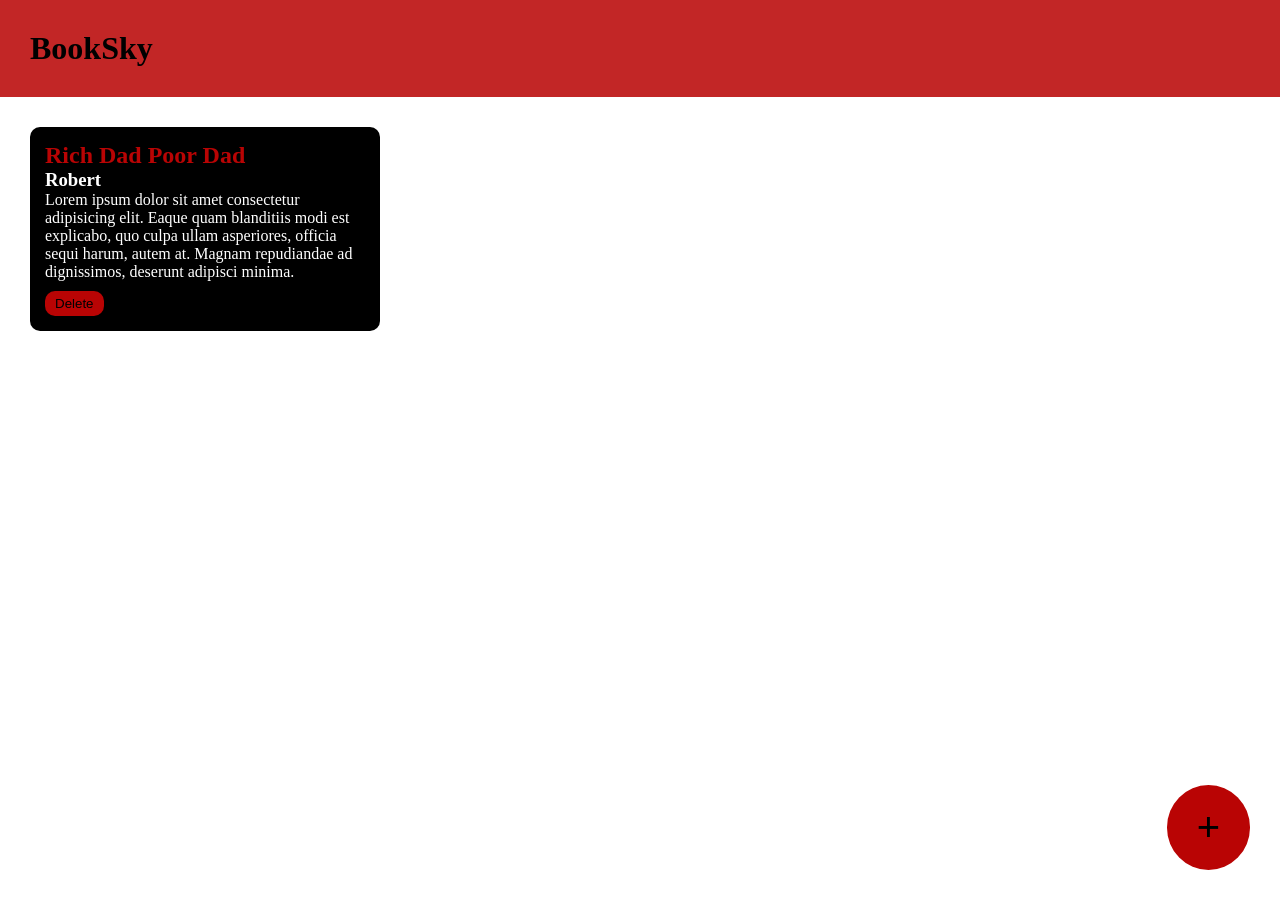
<file: Booksky Project/index.html>
<!DOCTYPE html>
<html lang="en">
<head>
    <title>Document</title>
    <link rel="stylesheet" href="style.css">
    <link rel="preconnect" href="https://fonts.googleapis.com">
    <link rel="preconnect" href="https://fonts.gstatic.com" crossorigin>
    <link href="https://fonts.googleapis.com/css2?family=M+PLUS+Rounded+1c&family=Open+Sans:ital,wght@0,300..800;1,300..800&display=swap" rel="stylesheet">
</head>
<body>
  
<div class="navbar">
    <h1>BookSky</h1>
</div>
  <div class="container">
    <div class="book-container">
        <h2>Rich Dad Poor Dad</h2>
        <h3>Robert</h3>
        <p>Lorem ipsum dolor sit amet consectetur adipisicing elit. Eaque quam blanditiis modi est explicabo, quo culpa ullam asperiores, officia sequi harum, autem at. Magnam repudiandae ad dignissimos, deserunt adipisci minima.</p>
        <button onclick="deletebutton(event)">Delete</button>
    </div>
  </div>
  <div class="popupoverlay"></div>
    <div class="popup-box">
        <h2>Add Box</h2>
        <form >
            <input type="text" placeholder="Book Title" id="book-title-input">
            <input type="text" placeholder="Author Name" id="book-author-input">
            <textarea placeholder="short description" id="book-description-input" ></textarea>
            <button id="add-book">ADD</button>
            <button id="cancel-popup">CANCEL</button>
        </form>
    </div>
  
  <button class="add-button" id="add-popup-button">+</button>
<script src="script.js"></script>
 
</body>
</html>
</file>
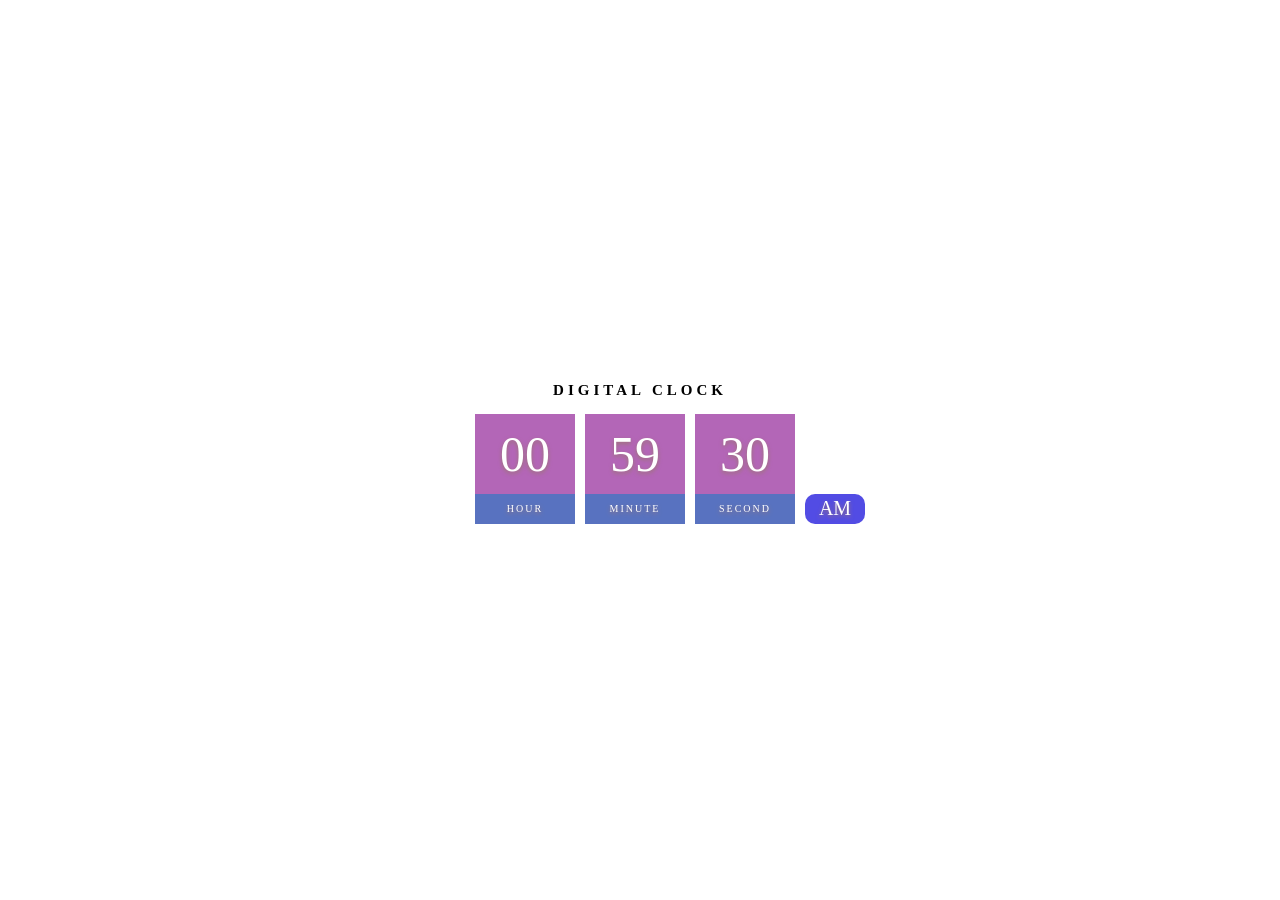
<file: Digital clock/index.html>
<!DOCTYPE html>
<html lang="en">
<head>
    <title>Clock</title>
    <link rel="stylesheet" href="style.css">
</head>
<body>
    <h1>Digital Clock</h1>
        <div class="clock">
            <div>
                <span id="hour">00</span>
                <span class="text">Hour</span>
            </div>
            <div>
                <span id="minute">00</span>
                <span class="text">Minute</span>
            </div>
            <div>
                <span id="second">00</span>
                <span class="text">Second</span>
            </div>
            <div>
                <span id="ampm">AM</span>
            </div>
        </div>


<script src="script.js"></script>

</body>
</html>
</file>
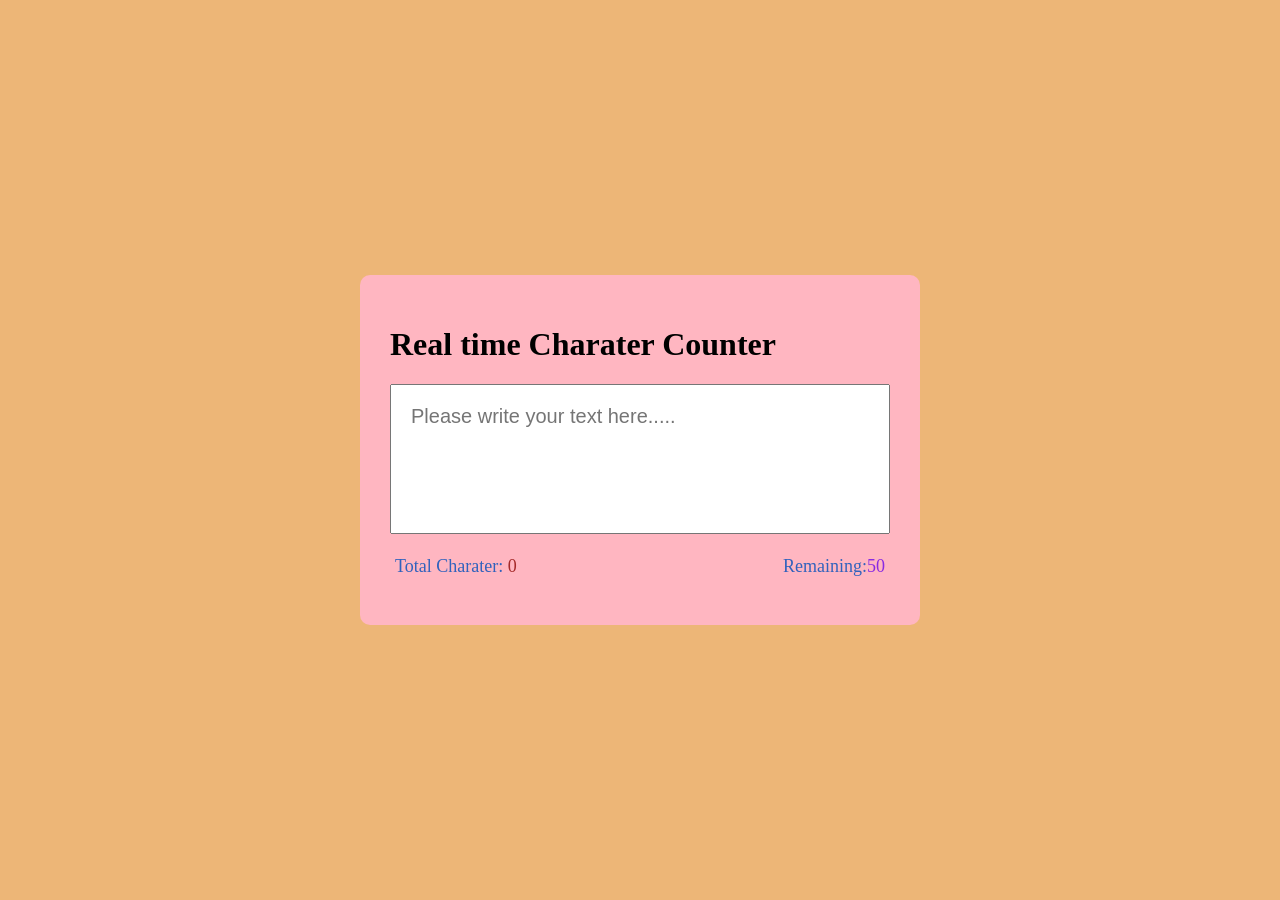
<file: Text Counter /index.html>
<!DOCTYPE html>
<html lang="en">
<head>
    <title>Text Counter</title>
    <link rel="stylesheet" href="style.css">
</head>
<body>
<div class="container">

        <h1 class="title">Real time Charater Counter</h1>
        <textarea class="text-area" id="text-area" maxLength="50" placeholder="Please write your text here....." ></textarea>
    
    <div class="counter-container">

        <p>Total Charater: <span class="total-letter">0</span>
        </p>
        <p>Remaining:<span class="remain-letter">50</span>
        </p>

    </div>
</div>

<script src="script.js"></script>

</body>
</html>
</file>
<file: Booksky Project/style.css>
.open-sans-uniquifier
 {
    font-family: "Open Sans", serif;
    font-optical-sizing: auto;
    font-weight: weight;
    font-style: normal;
    font-variation-settings:
      "wdth" 100;
  }

  *{
    margin: 0px;
    padding: 0px;
  }

.navbar
{
    background-color: rgba(185, 4, 4, 0.861);
    padding: 30px
}
.book-container
{
    background-color: black;
    color: rgb(255, 255, 255);
    margin: 20px;
    width: 25%;
    padding: 15px;
    border-radius: 10px;
    margin: 30px;
    display: inline-block;
    vertical-align: top;
}
.book-container h2
{
    color: rgb(185, 4, 4);
}
.book-container button
{
    background-color:rgb(185, 4, 4) ;
    color: black;
    border-radius: 10px;
    padding-top: 5px;
    padding-bottom: 5px;
    padding-left: 10px;
    padding-right: 10px;
    border: none;
    margin-top: 10px;
}

.add-button
{
    background-color: rgb(185, 4, 4) ;
    color: black;
    border-radius: 100%;
    padding-top: 20px;
    padding-bottom: 20px;
    padding-left: 30px;
    padding-right: 30px;
    font-size: 40px;
    border: none;
    position: fixed;
    bottom: 30px;
    right: 30px;
}
.popupoverlay
{
    background-color: black;
    opacity: 0.8;
    position: absolute;
    width: 100%;
    height: 100%;
    top: 0;
    left: 0;
    z-index: 1;
    display: none;
}

.popup-box
{
    background-color: rgb(185, 4, 4) ;
    width: 40%;
    padding: 40px;
    border-radius: 10px;
    position: absolute;
    top: 20%;
    left: 30%;
    z-index: 2;
    display: none;
}
.popup-box input
{
    background-color: transparent;
    border: none;
    width: 100%;
    margin: 5px;
    padding: 5px;
    font-size: 20px;
    border-bottom: solid 2px;

}

.popup-box textarea
{
    background-color: transparent;
    
    width: 100%;
    margin: 5px;
    padding: 5px;
    font-size: 20px;
    border-bottom: solid 2px;
}

.popup-box input::placeholder
{
    color:black;
}

.popup-box textarea::placeholder
{
    color:black;
}

.popup-box button {
    background-color: black;
    padding-left: 20px;
    padding-right: 20px;
    border: none;
    padding-top: 10px;
    padding-bottom: 10px;
    color: white;
}
.popup-box input :focus
{
    outline: none;
}
.popup-box textarea :focus
{
    outline: none;
}
</file>
<file: Digital clock/style.css>
body
{
    margin: 0px;
    display: flex;
    flex-direction : column;
    align-items: center;
    background-size:cover;
    height: 100vh;
    justify-content: center;
    background: url("https://images.unsplash.com/photo-1547594022-1e40e87849e3?q=80&w=1625&auto=format&fit=crop&ixlib=rb-4.0.3&ixid=M3wxMjA3fDB8MHxwaG90by1wYWdlfHx8fGVufDB8fHx8fA%3D%3D")
}

h1
{
    text-transform:uppercase;
    letter-spacing: 4px;
    font-size: 15px;
    text-align: center;
}
.clock
{
    display: flex;
   
}
.clock div
{
    margin: 5px;
    position: relative;
    
}
.clock span
{
    width: 100px;
    height: 80px;
    display: flex;
    background-color: rgb(161, 64, 166);
    opacity: .8;
    color: white;
    justify-content: center;
    align-items: center;
    font-size: 50px;
    text-shadow: 0px 2px 4px rgb(132, 84, 84);
    
}
.clock .text{
    height: 30px;
    font-size: 10px;
    text-transform: uppercase;
    letter-spacing: 2px;
    background-color: hsl(225, 58%, 44%); 
    opacity: .8; 
}
.clock #ampm
{
    bottom: 0;
    position: absolute;
    width: 60px;
    height: 30px;
    font-size: 20px ;
    background-color: rgb(39, 32, 222);
    border-radius: 10px;
}
</file>
<file: Text Counter /style.css>
body 
{
    margin: 0;
    display: flex;
    justify-content: center;
    height: 100vh;
    align-items: center;
    background-color: rgb(237, 182, 119);
    font-family: cursive;
}
.container
{
    background-color: lightpink;
    width: 500px;
    padding: 30px;
    border-radius: 10px;
    margin: 10px;
}
.text-area
{
    width: 100%;
    height: 150px;
    font-family: sans-serif;
    font-size: 20px;
    padding: 20px;
    box-sizing: border-box;
    border: soild 2px black;
    resize: none;
}
.counter-container
{
    display: flex;
    justify-content:space-between;
    padding: 0px 5px;
    font-size: 18px;
    color: rgb(49, 98, 189);
}
.total-letter
{
    color: brown;
} 
.remain-letter
{
    color: blueviolet;
}
</file>
